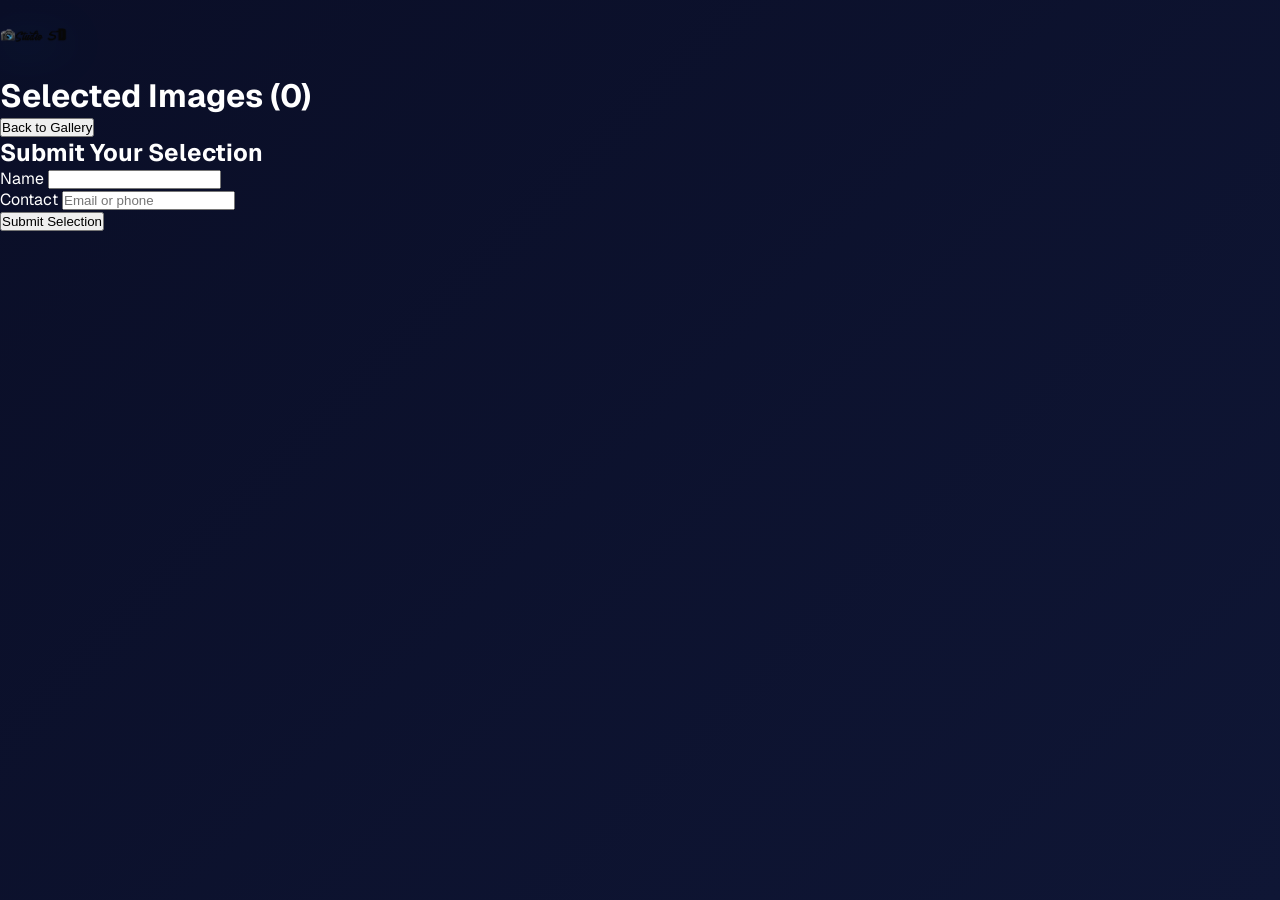
<file: selected.html>
<!DOCTYPE html>
<html lang="en" class="dark">
<head>
  <meta charset="UTF-8">
  <meta name="viewport" content="width=device-width, initial-scale=1.0, user-scalable=no, viewport-fit=cover">
  <meta name="apple-mobile-web-app-capable" content="yes">
  <meta name="apple-mobile-web-app-status-bar-style" content="black-translucent">
  <meta name="theme-color" content="#000000">
  <title>Selected Photos - Studio 5D Photography</title>
  <link rel="icon" type="image/png" href="img/favicon.png">
  <meta property="og:title" content="Selected Photos - Studio 5D Photography">
  <meta property="og:image" content="img/Select/IMG_8522.JPG">
  <link rel="stylesheet" href="style.css">
</head>
<body class="selected-page">
  <div class="selected">
    <div class="selected-header">
      <div class="header-top">
        <img src="img/logo.png" alt="Studio 5D Photography Logo" class="header-logo">
        <h1>Selected Images (<span id="selected-count">0</span>)</h1>
      </div>
      <button id="back-btn" class="back-btn">Back to Gallery</button>
    </div>

    <div id="selected-grid" class="selected-grid">
      <!-- Selected images will be loaded here -->
    </div>

    <div class="submission-form">
      <h2>Submit Your Selection</h2>
      <form id="submit-form">
        <div class="form-group">
          <label for="name">Name</label>
          <input type="text" id="name" name="name" required>
        </div>
        <div class="form-group">
          <label for="contact">Contact</label>
          <input type="text" id="contact" name="contact" required placeholder="Email or phone">
        </div>
        <button type="submit" class="submit-btn">Submit Selection</button>
      </form>
    </div>
  </div>

  <script src="images.js"></script>
  <script src="script.js"></script>
</body>
</html>
</file>
<file: style.css>
/* ==================== MODERN 2026 DESIGN ==================== */

/* Import modern fonts */
@import url('https://fonts.googleapis.com/css2?family=Geist:wght@400;500;600;700;800&family=Geist+Mono:wght@400;500&display=swap');

/* ==================== RESET & VARIABLES ==================== */
:root {
  --primary: #00d9ff;
  --secondary: #ff006e;
  --accent: #8338ec;
  --bg-dark: #0a0e27;
  --bg-card: rgba(255, 255, 255, 0.05);
  --bg-hover: rgba(255, 255, 255, 0.08);
  --text-primary: #ffffff;
  --text-secondary: #b0b9c1;
  --border-color: rgba(255, 255, 255, 0.1);
  --shadow-lg: 0 20px 60px rgba(0, 0, 0, 0.3);
  --shadow-xl: 0 30px 80px rgba(0, 0, 0, 0.4);
  --transition: all 0.3s cubic-bezier(0.4, 0, 0.2, 1);
}

* {
  margin: 0;
  padding: 0;
  box-sizing: border-box;
  -webkit-user-select: none;
  -webkit-touch-callout: none;
  user-select: none;
}

html {
  scroll-behavior: smooth;
}

body {
  font-family: 'Geist', -apple-system, BlinkMacSystemFont, 'Segoe UI', sans-serif;
  background: linear-gradient(135deg, var(--bg-dark) 0%, #0f1635 100%);
  color: var(--text-primary);
  overflow-x: hidden;
  background-attachment: fixed;
  min-height: 100vh;
}

/* Prevent image selection and dragging */
img {
  -webkit-user-drag: none;
  -webkit-user-select: none;
  -webkit-touch-callout: none;
  user-select: none;
  pointer-events: auto;
  -webkit-filter: none;
}

.intro {
  position: relative;
  min-height: 100vh;
  overflow: hidden;
  display: flex;
  align-items: center;
  justify-content: center;
}

.intro-overlay {
  position: absolute;
  inset: 0;
  display: flex;
  flex-direction: column;
  justify-content: center;
  align-items: center;
  text-align: center;
  padding: 2rem;
  background: rgba(0, 0, 0, 0.45);
  backdrop-filter: blur(6px);
  z-index: 2;
  pointer-events: auto;
}

.intro-img {
  position: absolute;
  inset: 0;
  width: 100%;
  height: 100%;
  object-fit: cover;
  opacity: 0.92;
  filter: brightness(0.55);
  z-index: 1;
}

.intro-content {
  max-width: 680px;
  margin-bottom: 1.5rem;
}

.logo {
  font-size: clamp(2.5rem, 5vw, 4.25rem);
  letter-spacing: -0.05em;
  margin-bottom: 0.75rem;
  color: #ffffff;
}

.tagline {
  font-size: 1.05rem;
  color: rgba(255, 255, 255, 0.84);
  line-height: 1.6;
  margin: 0;
}

.enter-btn {
  display: inline-flex;
  align-items: center;
  justify-content: center;
  padding: 1rem 2rem;
  border: 2px solid rgba(0, 217, 255, 0.75);
  border-radius: 999px;
  background: rgba(0, 217, 255, 0.16);
  color: #ffffff;
  font-size: 1rem;
  font-weight: 700;
  cursor: pointer;
  transition: transform 0.25s ease, background 0.25s ease, border-color 0.25s ease;
  pointer-events: auto;
}

.enter-btn:hover,
.enter-btn:focus {
  background: rgba(0, 217, 255, 0.28);
  border-color: rgba(0, 217, 255, 1);
  transform: translateY(-2px);
}

/* ==================== ANIMATIONS ==================== */
@keyframes slideInDown {
  from {
    opacity: 0;
    transform: translateY(-20px);
  }
  to {
    opacity: 1;
    transform: translateY(0);
  }
}

@keyframes slideInUp {
  from {
    opacity: 0;
    transform: translateY(20px);
  }
  to {
    opacity: 1;
    transform: translateY(0);
  }
}

@keyframes fadeIn {
  from {
    opacity: 0;
  }
  to {
    opacity: 1;
  }
}

@keyframes glow {
  0%, 100% {
    box-shadow: 0 0 20px rgba(0, 217, 255, 0.3);
  }
  50% {
    box-shadow: 0 0 40px rgba(0, 217, 255, 0.5);
  }
}

@keyframes float {
  0%, 100% {
    transform: translateY(0px);
  }
  50% {
    transform: translateY(-10px);
  }
}

/* ==================== GALLERY CONTAINER ==================== */
.gallery {
  min-height: 100vh;
  display: flex;
  flex-direction: column;
  padding: 2rem;
  max-width: 100%;
  margin: 0 auto;
}

/* ==================== MODERN HEADER ==================== */
.gallery-header {
  animation: slideInDown 0.6s ease-out;
  margin-bottom: 3rem;
}

.header-container {
  display: flex;
  justify-content: space-between;
  align-items: center;
  gap: 2rem;
  flex-wrap: wrap;
  padding: 1.5rem 2rem;
  background: rgba(255, 255, 255, 0.02);
  backdrop-filter: blur(20px) saturate(180%);
  border: 1px solid var(--border-color);
  border-radius: 24px;
  box-shadow: 0 8px 32px rgba(0, 0, 0, 0.1);
  transition: var(--transition);
}

.header-container:hover {
  background: rgba(255, 255, 255, 0.04);
  border-color: rgba(0, 217, 255, 0.2);
  box-shadow: 0 8px 32px rgba(0, 217, 255, 0.1);
}

.header-brand {
  display: flex;
  align-items: center;
  gap: 1.5rem;
  flex: 1;
  min-width: 250px;
}

.header-logo {
  width: 70px;
  height: 70px;
  object-fit: contain;
  filter: drop-shadow(0 8px 24px rgba(0, 217, 255, 0.2));
  transition: var(--transition);
}

.header-logo:hover {
  filter: drop-shadow(0 8px 24px rgba(0, 217, 255, 0.4));
  transform: scale(1.05);
}

.brand-text {
  display: flex;
  flex-direction: column;
  gap: 0.25rem;
}

.brand-title {
  font-size: 2rem;
  font-weight: 800;
  letter-spacing: -1px;
  background: linear-gradient(135deg, var(--primary) 0%, var(--secondary) 100%);
  -webkit-background-clip: text;
  -webkit-text-fill-color: transparent;
  background-clip: text;
  margin: 0;
}

.brand-subtitle {
  font-size: 0.875rem;
  color: var(--text-secondary);
  font-weight: 500;
  margin: 0;
}

.header-controls {
  display: flex;
  align-items: center;
  gap: 1.5rem;
}

.selection-info {
  display: flex;
  align-items: center;
  gap: 1rem;
}

.selection-badge {
  display: flex;
  align-items: center;
  gap: 0.5rem;
  padding: 0.5rem 1rem;
  background: rgba(0, 217, 255, 0.1);
  border: 1px solid rgba(0, 217, 255, 0.3);
  border-radius: 12px;
  font-size: 0.875rem;
  font-weight: 600;
  color: var(--primary);
  animation: float 3s ease-in-out infinite;
}

/* Buttons */
.btn {
  display: inline-flex;
  align-items: center;
  gap: 0.5rem;
  padding: 0.75rem 1.5rem;
  border: none;
  border-radius: 12px;
  font-weight: 600;
  cursor: pointer;
  transition: var(--transition);
  font-size: 0.875rem;
  white-space: nowrap;
}

.btn-primary {
  background: linear-gradient(135deg, var(--primary) 0%, #00a8cc 100%);
  color: var(--bg-dark);
  box-shadow: 0 8px 24px rgba(0, 217, 255, 0.3);
}

.btn-primary:hover {
  transform: translateY(-2px);
  box-shadow: 0 12px 32px rgba(0, 217, 255, 0.5);
}

.btn-primary:active {
  transform: translateY(0);
}

.header-divider {
  height: 1px;
  background: linear-gradient(90deg, transparent, var(--border-color), transparent);
  margin-top: 1.5rem;
}

/* ==================== GALLERY CONTENT ==================== */
.gallery-content {
  flex: 1;
  animation: slideInUp 0.6s ease-out 0.1s both;
}

.gallery-grid {
  display: grid;
  grid-template-columns: repeat(auto-fill, minmax(450px, 1fr));
  gap: 1.5rem;
  margin-bottom: 2rem;
}

/* ==================== GALLERY ITEMS ==================== */
.gallery-item {
  position: relative;
  overflow: hidden;
  border-radius: 20px;
  cursor: pointer;
  transition: var(--transition);
  background: var(--bg-card);
  border: 1px solid var(--border-color);
  aspect-ratio: auto;
  min-height: 400px;
  group: initial;
}

.gallery-item:hover {
  transform: translateY(-8px);
  border-color: rgba(0, 217, 255, 0.4);
  box-shadow: 0 20px 60px rgba(0, 217, 255, 0.2);
}

.gallery-item::before {
  content: '';
  position: absolute;
  inset: 0;
  background: linear-gradient(135deg, rgba(0, 217, 255, 0.1) 0%, rgba(131, 56, 236, 0.1) 100%);
  opacity: 0;
  transition: opacity 0.3s ease;
  z-index: 5;
  pointer-events: none;
}

.gallery-item:hover::before {
  opacity: 1;
}

.gallery-item img {
  width: 100%;
  height: 100%;
  object-fit: cover;
  display: block;
  user-select: none;
  -webkit-user-drag: none;
  pointer-events: none;
  transition: var(--transition);
}

.gallery-item:hover img {
  transform: scale(1.08);
}

/* Image number badge */
.image-number {
  position: absolute;
  top: 1rem;
  left: 1rem;
  background: rgba(0, 0, 0, 0.6);
  backdrop-filter: blur(10px);
  border: 1px solid rgba(255, 255, 255, 0.1);
  color: var(--primary);
  padding: 0.5rem 0.75rem;
  border-radius: 8px;
  font-weight: 700;
  font-size: 0.875rem;
  z-index: 3;
}

/* Select button */
.select-btn {
  position: absolute;
  bottom: 1rem;
  right: 1rem;
  background: rgba(0, 0, 0, 0.4);
  backdrop-filter: blur(10px);
  color: white;
  border: 1px solid rgba(0, 217, 255, 0.3);
  padding: 0.6rem 1rem;
  border-radius: 8px;
  cursor: pointer;
  transition: var(--transition);
  font-weight: 600;
  font-size: 0.8rem;
  z-index: 3;
}

.select-btn:hover {
  background: rgba(0, 217, 255, 0.2);
  border-color: var(--primary);
  box-shadow: 0 0 20px rgba(0, 217, 255, 0.4);
}

.select-btn.selected {
  background: linear-gradient(135deg, var(--primary) 0%, #00a8cc 100%);
  border-color: var(--primary);
  color: var(--bg-dark);
  box-shadow: 0 8px 24px rgba(0, 217, 255, 0.4);
}

/* Watermark overlay */
.watermark {
  position: absolute;
  inset: 0;
  display: flex;
  align-items: center;
  justify-content: center;
  background: rgba(0, 0, 0, 0.15);
  color: rgba(255, 255, 255, 0.25);
  font-size: 0.75rem;
  opacity: 1;
  transition: opacity 0.3s ease;
  pointer-events: none;
  z-index: 2;
  font-weight: 600;
}

.gallery-item:hover .watermark {
  color: rgba(255, 255, 255, 0.4);
}

.watermark-text {
  position: absolute;
  top: 50%;
  left: 50%;
  transform: translate(-50%, -50%) rotate(-45deg);
  font-size: 1.8rem;
  color: rgba(255, 255, 255, 0.12);
  font-weight: 700;
  white-space: nowrap;
  pointer-events: none;
  text-shadow: 2px 2px 4px rgba(0, 0, 0, 0.5);
  font-family: 'Geist', sans-serif;
  z-index: 10;
}

/* ==================== MODERN MODAL ==================== */
.modal {
  display: none;
  position: fixed;
  z-index: 1000;
  left: 0;
  top: 0;
  width: 100%;
  height: 100%;
  align-items: center;
  justify-content: center;
}

.modal-backdrop {
  position: absolute;
  inset: 0;
  background: rgba(0, 0, 0, 0.85);
  backdrop-filter: blur(10px);
  animation: fadeIn 0.3s ease;
}

.modal-content {
  position: relative;
  max-width: 95%;
  max-height: 95vh;
  background: rgba(10, 14, 39, 0.95);
  backdrop-filter: blur(20px);
  border: 1px solid var(--border-color);
  border-radius: 24px;
  padding: 1.5rem;
  box-shadow: var(--shadow-xl);
  z-index: 1001;
  animation: slideInUp 0.3s ease;
  display: flex;
  flex-direction: column;
  align-items: center;
  gap: 1rem;
}

.modal-header {
  position: relative;
  width: 100%;
  display: flex;
  justify-content: space-between;
  align-items: center;
  margin-bottom: 1rem;
}

.modal-number {
  background: linear-gradient(135deg, var(--primary) 0%, var(--accent) 100%);
  -webkit-background-clip: text;
  -webkit-text-fill-color: transparent;
  background-clip: text;
  font-weight: 700;
  font-size: 1.125rem;
}

.modal-close {
  background: rgba(255, 255, 255, 0.05);
  border: 1px solid var(--border-color);
  color: white;
  width: 40px;
  height: 40px;
  border-radius: 12px;
  cursor: pointer;
  display: flex;
  align-items: center;
  justify-content: center;
  transition: var(--transition);
  border: none;
  font-size: 1.5rem;
}

.modal-close:hover {
  background: rgba(255, 0, 110, 0.2);
  border-color: var(--secondary);
  color: var(--secondary);
}

.modal-content img {
  max-width: 100%;
  max-height: calc(95vh - 150px);
  object-fit: contain;
  border-radius: 16px;
  animation: slideInUp 0.3s ease;
  user-select: none;
}

/* ==================== MODERN FOOTER ==================== */
.footer {
  animation: slideInUp 0.6s ease-out 0.2s both;
  padding: 2rem;
  background: rgba(255, 255, 255, 0.02);
  backdrop-filter: blur(20px);
  border: 1px solid var(--border-color);
  border-radius: 20px;
  margin-top: 3rem;
}

.footer-content {
  display: grid;
  grid-template-columns: repeat(auto-fit, minmax(250px, 1fr));
  gap: 2rem;
  margin-bottom: 1.5rem;
}

.footer-section {
  text-align: center;
}

.footer-section p {
  font-size: 0.875rem;
  color: var(--text-secondary);
  line-height: 1.6;
}

.footer-section p:first-child {
  color: var(--text-primary);
  font-weight: 600;
  margin-bottom: 0.5rem;
}

.footer-subtitle {
  font-size: 0.8rem;
  color: var(--primary) !important;
}

.social-link {
  display: inline-flex;
  align-items: center;
  gap: 0.5rem;
  color: var(--primary);
  text-decoration: none;
  font-weight: 600;
  transition: var(--transition);
  padding: 0.5rem 1rem;
  border-radius: 8px;
  background: rgba(0, 217, 255, 0.1);
  border: 1px solid rgba(0, 217, 255, 0.2);
}

.social-link:hover {
  background: rgba(0, 217, 255, 0.2);
  border-color: var(--primary);
  transform: translateY(-2px);
  box-shadow: 0 8px 20px rgba(0, 217, 255, 0.2);
}

.footer-divider {
  height: 1px;
  background: linear-gradient(90deg, transparent, var(--border-color), transparent);
  margin-bottom: 1rem;
}

.footer-copyright {
  text-align: center;
  font-size: 0.8rem;
  color: var(--text-secondary);
  opacity: 0.7;
}

/* ==================== RESPONSIVE DESIGN ==================== */
@media (max-width: 1200px) {
  .gallery-grid {
    grid-template-columns: repeat(auto-fill, minmax(380px, 1fr));
  }
}

@media (max-width: 768px) {
  .gallery {
    padding: 1rem;
  }

  .header-container {
    flex-direction: column;
    padding: 1.5rem;
  }

  .header-brand {
    width: 100%;
    justify-content: center;
  }

  .header-controls {
    width: 100%;
    justify-content: center;
  }

  .brand-title {
    font-size: 1.5rem;
  }

  .gallery-grid {
    grid-template-columns: repeat(auto-fill, minmax(300px, 1fr));
    gap: 1rem;
  }

  .gallery-item {
    min-height: 300px;
  }

  .modal-content {
    max-width: 100%;
    max-height: 100vh;
    padding: 1rem;
    border-radius: 16px;
  }

  .modal-content img {
    max-height: calc(100vh - 120px);
  }

  .footer-content {
    grid-template-columns: 1fr;
    gap: 1rem;
  }
}

@media (max-width: 480px) {
  .gallery-grid {
    grid-template-columns: 1fr;
    gap: 0.75rem;
  }

  .gallery-item {
    min-height: 250px;
  }

  .header-logo {
    width: 50px;
    height: 50px;
  }

  .brand-title {
    font-size: 1.25rem;
  }

  .brand-subtitle {
    font-size: 0.75rem;
  }

  .btn {
    padding: 0.5rem 1rem;
    font-size: 0.75rem;
  }

  .modal-content {
    padding: 1rem;
  }
}

/* ==================== UTILITY ANIMATIONS ==================== */
.gallery-item:nth-child(1) { animation: slideInUp 0.6s ease-out 0.1s both; }
.gallery-item:nth-child(2) { animation: slideInUp 0.6s ease-out 0.15s both; }
.gallery-item:nth-child(3) { animation: slideInUp 0.6s ease-out 0.2s both; }
.gallery-item:nth-child(4) { animation: slideInUp 0.6s ease-out 0.25s both; }
.gallery-item:nth-child(n+5) { animation: slideInUp 0.6s ease-out 0.3s both; }

/* ==================== SCROLLBAR STYLING ==================== */
::-webkit-scrollbar {
  width: 12px;
}

::-webkit-scrollbar-track {
  background: rgba(0, 0, 0, 0.1);
}

::-webkit-scrollbar-thumb {
  background: linear-gradient(180deg, var(--primary) 0%, var(--accent) 100%);
  border-radius: 6px;
}

::-webkit-scrollbar-thumb:hover {
  background: linear-gradient(180deg, var(--primary) 0%, var(--secondary) 100%);
}

/* Audio elements hidden */
audio {
  display: none;
}
</file>
